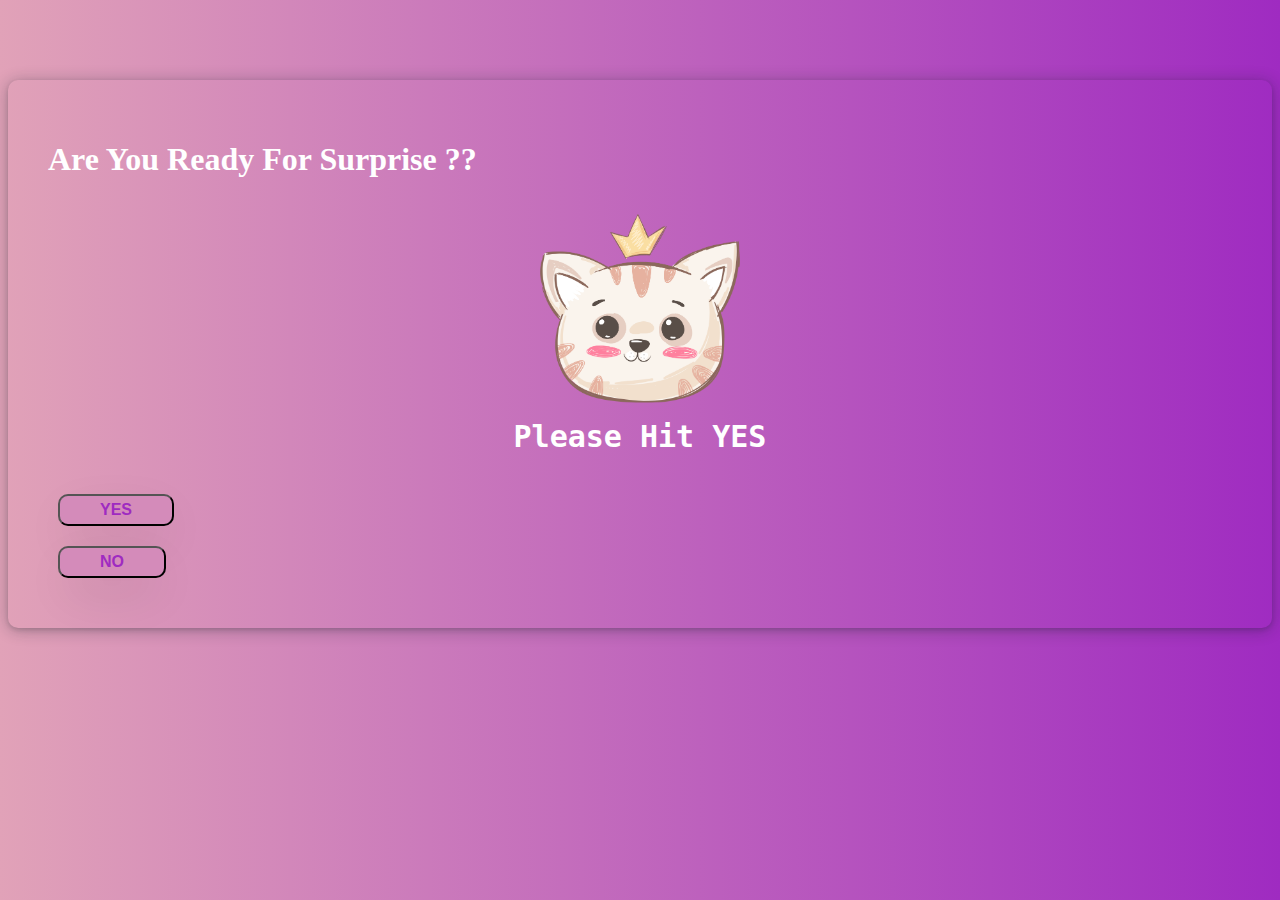
<file: index.html>
<!DOCTYPE html>
<html lang="en">
<head>
    <meta charset="UTF-8">
    <meta http-equiv="X-UA-Compatible" content="IE=edge">
    <meta name="viewport" content="width=device-width, initial-scale=1.0">
    <title>Valentine Surprise</title>
    <!-- externat css -->
    <link rel="stylesheet" href="css/style.css">
    <!-- bootstap links -->
    <link href="https://cdn.jsdelivr.net/npm/bootstrap@5.1.3/dist/css/bootstrap.min.css" rel="stylesheet" integrity="sha384-1BmE4kWBq78iYhFldvKuhfTAU6auU8tT94WrHftjDbrCEXSU1oBoqyl2QvZ6jIW3" crossorigin="anonymous">
    <!-- google fonts links -->
    <link rel="preconnect" href="https://fonts.googleapis.com">
    <link rel="preconnect" href="https://fonts.gstatic.com" crossorigin>
    <link href="https://fonts.googleapis.com/css2?family=Abril+Fatface&family=Acme&family=Anton&family=Cormorant+Garamond&family=Dancing+Script&family=Dongle&family=Josefin+Sans&family=Philosopher&family=Poppins:wght@500&family=Roboto&family=Roboto+Mono:wght@200&family=Ubuntu+Mono&display=swap" rel="stylesheet">
    <!-- css animision links -->
    <link rel="stylesheet" href="https://cdnjs.cloudflare.com/ajax/libs/animate.css/4.1.1/animate.min.css">

</head>
<body>

    <header class="w-75 m-auto container" >
        <div class="surprise-section">
            <h1 class="text-center ">Are You Ready For Surprise ??</h1>
            <img class="cat animate__animated animate__swing animate__infinite 	infinite animate__slower 4s" src="images/cat.png" width="100" alt="">
            <p class="request animate__animated animate__heartBeat animate__infinite 	infinite animate__slower 4s">Please Hit YES</p>
            

            <div class="d-flex button justify-content-center">
                <div><button onclick="yesBtn()" class="btn-grad">YES</button></div>
                <div><button onclick="noBtn()" class="btn-grad">NO</button></div>
            </div>

        </div>
    </header>



    <script src="js/index.js"></script>
    <!-- bootstap js links -->
    <!-- JavaScript Bundle with Popper -->
    <script src="https://cdn.jsdelivr.net/npm/bootstrap@5.1.3/dist/js/bootstrap.bundle.min.js" integrity="sha384-ka7Sk0Gln4gmtz2MlQnikT1wXgYsOg+OMhuP+IlRH9sENBO0LRn5q+8nbTov4+1p" crossorigin="anonymous"></script>

</body>
</html>
</file>
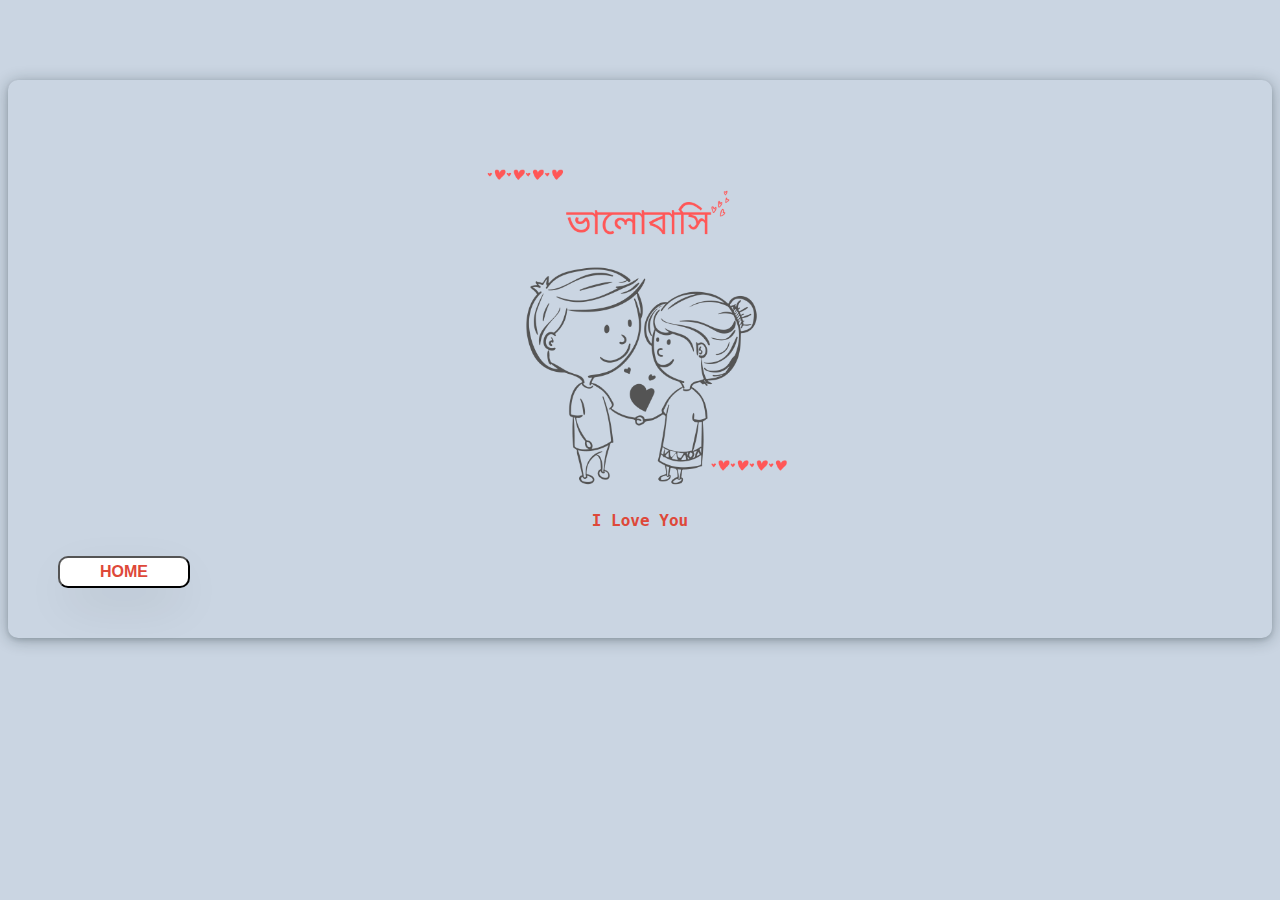
<file: proposal.html>
<!DOCTYPE html>
<html lang="en">
<head>
    <meta charset="UTF-8">
    <meta http-equiv="X-UA-Compatible" content="IE=edge">
    <meta name="viewport" content="width=device-width, initial-scale=1.0">
    <title>Valentine Surprise</title>
    <!-- externat css -->
    <link rel="stylesheet" href="css/getGift.css">
    <!-- bootstap links -->
    <link href="https://cdn.jsdelivr.net/npm/bootstrap@5.1.3/dist/css/bootstrap.min.css" rel="stylesheet" integrity="sha384-1BmE4kWBq78iYhFldvKuhfTAU6auU8tT94WrHftjDbrCEXSU1oBoqyl2QvZ6jIW3" crossorigin="anonymous">
    <!-- google fonts links -->
    <link rel="preconnect" href="https://fonts.googleapis.com">
    <link rel="preconnect" href="https://fonts.gstatic.com" crossorigin>
    <link href="https://fonts.googleapis.com/css2?family=Abril+Fatface&family=Acme&family=Anton&family=Cormorant+Garamond&family=Dancing+Script&family=Dongle&family=Josefin+Sans&family=Philosopher&family=Poppins:wght@500&family=Roboto&family=Roboto+Mono:wght@200&family=Ubuntu+Mono&display=swap" rel="stylesheet">
    <!-- css animision links -->
    <link rel="stylesheet" href="https://cdnjs.cloudflare.com/ajax/libs/animate.css/4.1.1/animate.min.css">

</head>
<body>

    <header class="w-75 m-auto container" >
        <div class="surprise-section">
            <img class="cat animate__animated animate__pulse animate__infinite 	infinite animate__slower 4s" src="images/love.png" alt="">
            <p class="request animate__animated animate__heartBeat animate__infinite 	infinite animate__slower 4s">I Love You</p>
            

            <div class="d-flex button justify-content-center">
                <div><button onclick="homeBtn()" class="btn-grad">Home</button></div>
                
            </div>

        </div>
    </header>



    <script src="js/index.js"></script>
    <!-- bootstap js links -->
    <!-- JavaScript Bundle with Popper -->
    <script src="https://cdn.jsdelivr.net/npm/bootstrap@5.1.3/dist/js/bootstrap.bundle.min.js" integrity="sha384-ka7Sk0Gln4gmtz2MlQnikT1wXgYsOg+OMhuP+IlRH9sENBO0LRn5q+8nbTov4+1p" crossorigin="anonymous"></script>

</body>
</html>
</file>
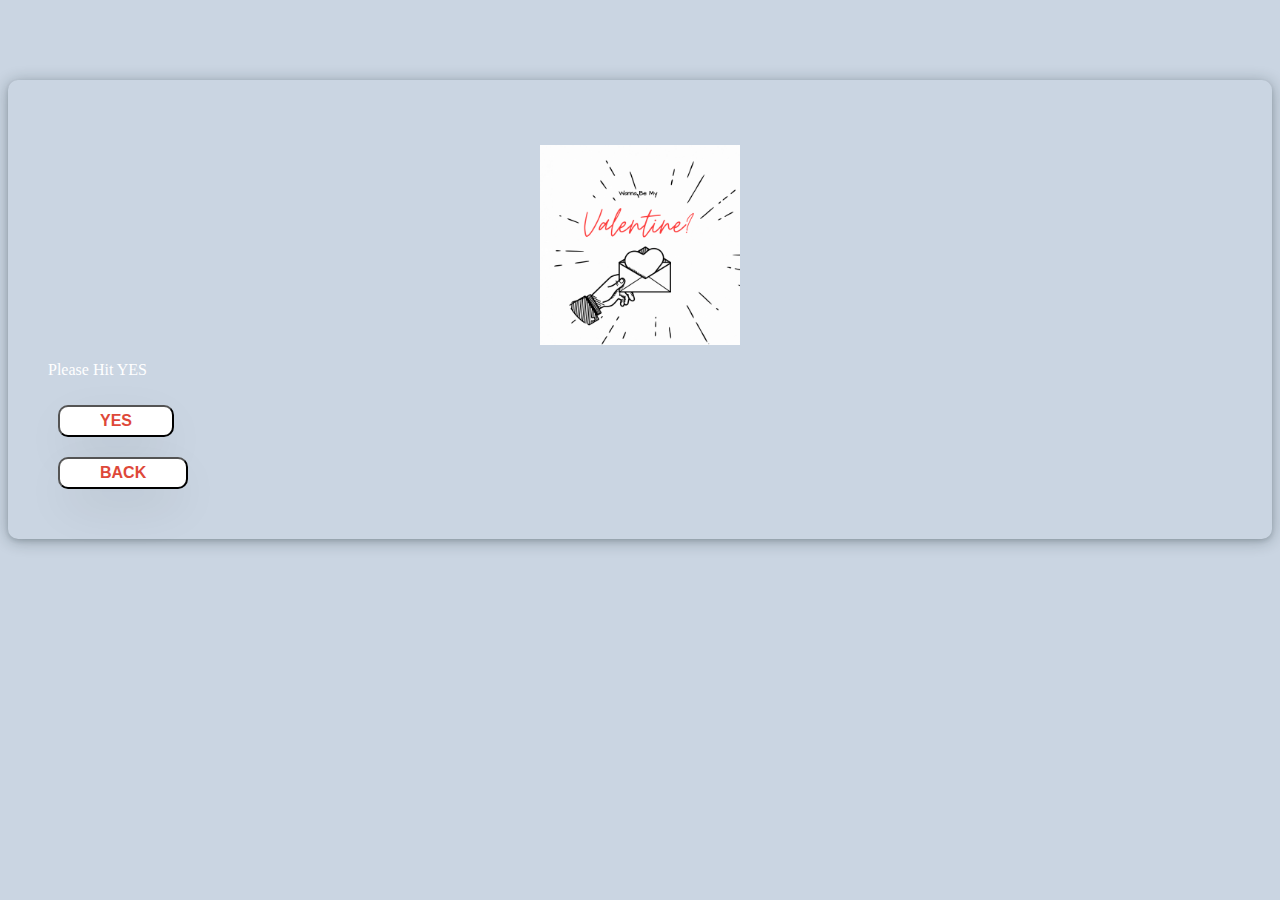
<file: yes.html>
<!DOCTYPE html>
<html lang="en">
<head>
    <meta charset="UTF-8">
    <meta http-equiv="X-UA-Compatible" content="IE=edge">
    <meta name="viewport" content="width=device-width, initial-scale=1.0">
    <title>Valentine Surprise</title>
    <!-- externat css -->
    <link rel="stylesheet" href="css/yes.css">
    <!-- bootstap links -->
    <link href="https://cdn.jsdelivr.net/npm/bootstrap@5.1.3/dist/css/bootstrap.min.css" rel="stylesheet" integrity="sha384-1BmE4kWBq78iYhFldvKuhfTAU6auU8tT94WrHftjDbrCEXSU1oBoqyl2QvZ6jIW3" crossorigin="anonymous">
    <!-- google fonts links -->
    <link rel="preconnect" href="https://fonts.googleapis.com">
    <link rel="preconnect" href="https://fonts.gstatic.com" crossorigin>
    <link href="https://fonts.googleapis.com/css2?family=Abril+Fatface&family=Acme&family=Anton&family=Cormorant+Garamond&family=Dancing+Script&family=Dongle&family=Josefin+Sans&family=Philosopher&family=Poppins:wght@500&family=Roboto&family=Roboto+Mono:wght@200&family=Ubuntu+Mono&display=swap" rel="stylesheet">
    <!-- css animision links -->
    <link rel="stylesheet" href="https://cdnjs.cloudflare.com/ajax/libs/animate.css/4.1.1/animate.min.css">

</head>
<body>

    <header class="w-75 m-auto container" >
        <div class="surprise-section">
            <img class="cat " src="images/velentine-proposal.gif" alt="">
            <p class="request animate__animated animate__heartBeat animate__infinite 	infinite animate__slower 4s">Please Hit YES</p>
            

            <div class="d-flex button justify-content-center">
                <div><button onclick="valentineYes()" class="btn-grad">YES</button></div>
                <div><button onclick="backBtn()" class="btn-grad">Back</button></div>
            </div>

        </div>
    </header>



    <script src="js/index.js"></script>
    <!-- bootstap js links -->
    <!-- JavaScript Bundle with Popper -->
    <script src="https://cdn.jsdelivr.net/npm/bootstrap@5.1.3/dist/js/bootstrap.bundle.min.js" integrity="sha384-ka7Sk0Gln4gmtz2MlQnikT1wXgYsOg+OMhuP+IlRH9sENBO0LRn5q+8nbTov4+1p" crossorigin="anonymous"></script>

</body>
</html>
</file>
<file: css/style.css>
body{
    background: linear-gradient(90deg, #E1A2B8 0%, #9F2BC1 100%);
}

.surprise-section{
    margin-top: 80px;
    color: white;
    box-shadow: rgba(14, 30, 37, 0.12) 0px 2px 4px 0px, rgba(14, 30, 37, 0.32) 0px 2px 16px 0px;
    border-radius: 10px;
    padding: 40px;
}

.cat{
    display: block;
    margin-left: auto;
    margin-right: auto;
    width: 200px;
    margin-top: 25px;
}
.request{
    font-family: 'Ubuntu Mono', monospace;
    font-size: 30px;
    text-align: center;
    font-weight: 900;
    margin-top: 16px;
}


/* .btn-grad {background-image: linear-gradient(to right, #9F2BC1 0%, #E1A2B8  51%, #DD5E89  100%)} */

.btn-grad {
   margin: 10px;
   padding: 5px 40px;
   text-align: center;
   text-transform: uppercase;
   font-size: 16px;
   font-weight: 700;
   transition: 0.5s;
   background-size: 200% auto;
   color:#9F2BC1;
   border-radius: 10px;
   background-color: #D48BBA; 
   box-shadow: rgba(0, 0, 0, 0.2) 0px 18px 50px -10px; 
   
 }

 .btn-grad:hover {
    color: whitesmoke;
    background-color: #9F2BC1;
    transition: 0.6s;
 }

/* media query for mobile devices */
@media (max-width:688px){

    .cat{
        width: 150px;
    }
    .surprise-section h1{
        font-size:16px;
        font-weight: 600;
    }
    .request{
        font-size: 16px;
    }
    .btn-grad {
        padding:5px 30px;
        font-size: 12px;
        font-weight: 700;
      }
 }
</file>
<file: css/getGift.css>
body{
    background-color: #CAD5E2;
}

.surprise-section{
    margin-top: 80px;
    color: white;
    box-shadow: rgba(14, 30, 37, 0.12) 0px 2px 4px 0px, rgba(14, 30, 37, 0.32) 0px 2px 16px 0px;
    border-radius: 10px;
    padding: 40px;
}

.cat{
    display: block;
    margin-left: auto;
    margin-right: auto;
    width: 350px;
    margin-top: 25px;
    border-radius: 10px;
}
.request{
    font-family: 'Ubuntu Mono', monospace;
    font-size: 16px;
    color: #DE4839;
    text-align: center;
    font-weight: 900;
    margin-top: 16px;
}

.btn-grad {
   margin: 10px;
   padding:5px 40px;
   text-align: center;
   text-transform: uppercase;
   font-size: 16px;
   font-weight: 700;
   transition: 0.5s;
   background-size: 200% auto;
   color:#DE4839;
   border-radius: 10px;
   background-color: white; 
   box-shadow: rgba(0, 0, 0, 0.2) 0px 18px 50px -10px; 
   
 }

 .btn-grad:hover {
    color: whitesmoke;
    background-color: #DE4839;
    transition: 0.6s;
 }


 /* media query for mobile devices */
 @media (max-width:688px){
    
    .cat{
        width: 200px;
    }
    .request{
        font-size: 12px;
    }
    .btn-grad {
        padding:5px 30px;
        font-size: 12px;
        font-weight: 700;
      }
 }
</file>
<file: css/yes.css>
body{
    background-color: #CAD5E2;
}

.surprise-section{
    margin-top: 80px;
    color: white;
    box-shadow: rgba(14, 30, 37, 0.12) 0px 2px 4px 0px, rgba(14, 30, 37, 0.32) 0px 2px 16px 0px;
    border-radius: 10px;
    padding: 40px;
}

.cat{
    display: block;
    margin-left: auto;
    margin-right: auto;
    width: 200px;
    margin-top: 25px;
}




.btn-grad {
   margin: 10px;
   padding:5px 40px;
   text-align: center;
   text-transform: uppercase;
   font-size: 16px;
   font-weight: 700;
   transition: 0.5s;
   background-size: 200% auto;
   color:#DE4839;
   border-radius: 10px;
   background-color: white; 
   box-shadow: rgba(0, 0, 0, 0.2) 0px 18px 50px -10px; 
   
 }

 .btn-grad:hover {
    color: whitesmoke;
    background-color: #DE4839;
    transition: 0.6s;
 }

/* media query for mobile devices */
@media (max-width:688px){

    .cat{
        width: 200px;
    }
   
    .btn-grad {
        padding:5px 30px;
        font-size: 12px;
        font-weight: 700;
      }
 }
</file>
